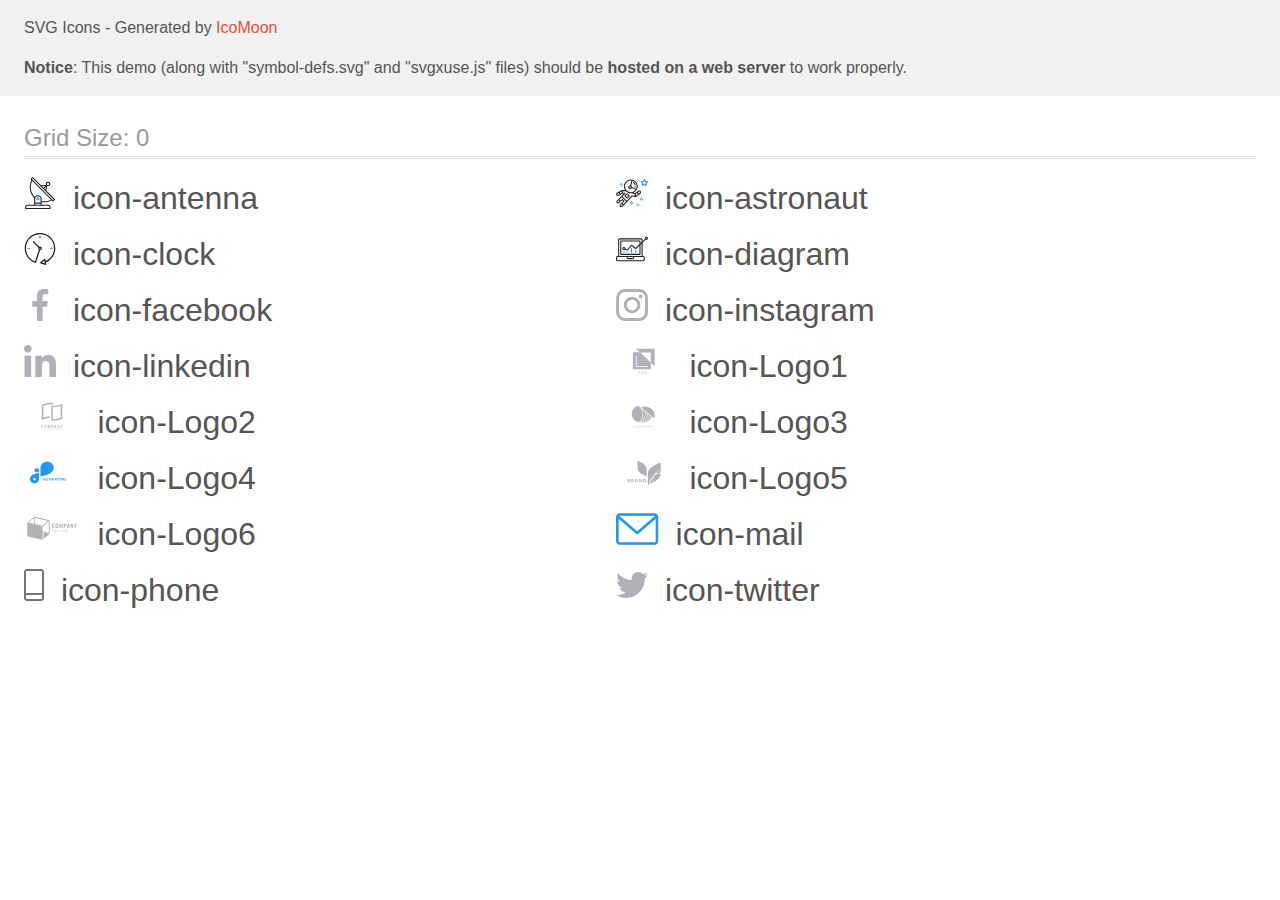
<file: images/icomoon (2)/demo-external-svg.html>
<!doctype html>
<html>
<head>
    <title>IcoMoon - SVG Icons</title>
    <meta charset="utf-8">
    <meta name="viewport" content="width=device-width, initial-scale=1">
    <link rel="stylesheet" href="demo-files/demo.css">
    <link rel="stylesheet" href="style.css">
</head>
<body>
<header class="bgc1 clearfix">
<div class="mhl">
    <p>SVG Icons - Generated by <a href="https://icomoon.io/app">IcoMoon</a></p><p><strong>Notice</strong>: This demo (along with "symbol-defs.svg" and "svgxuse.js" files) should be <b>hosted on a web server</b> to work properly.</p>
</div>
</header>
    <div class="clearfix mhl ptl">
        <h1 class="mvm mtn fgc1">Grid Size: 0</h1>
        <div class="glyph fs1">
            <div class="clearfix pbs">
                <svg class="icon icon-antenna"><use xlink:href="symbol-defs.svg#icon-antenna"></use></svg><span class="name"> icon-antenna</span>
            </div>
        </div>
        <div class="glyph fs1">
            <div class="clearfix pbs">
                <svg class="icon icon-astronaut"><use xlink:href="symbol-defs.svg#icon-astronaut"></use></svg><span class="name"> icon-astronaut</span>
            </div>
        </div>
        <div class="glyph fs1">
            <div class="clearfix pbs">
                <svg class="icon icon-clock"><use xlink:href="symbol-defs.svg#icon-clock"></use></svg><span class="name"> icon-clock</span>
            </div>
        </div>
        <div class="glyph fs1">
            <div class="clearfix pbs">
                <svg class="icon icon-diagram"><use xlink:href="symbol-defs.svg#icon-diagram"></use></svg><span class="name"> icon-diagram</span>
            </div>
        </div>
        <div class="glyph fs1">
            <div class="clearfix pbs">
                <svg class="icon icon-facebook"><use xlink:href="symbol-defs.svg#icon-facebook"></use></svg><span class="name"> icon-facebook</span>
            </div>
        </div>
        <div class="glyph fs1">
            <div class="clearfix pbs">
                <svg class="icon icon-instagram"><use xlink:href="symbol-defs.svg#icon-instagram"></use></svg><span class="name"> icon-instagram</span>
            </div>
        </div>
        <div class="glyph fs1">
            <div class="clearfix pbs">
                <svg class="icon icon-linkedin"><use xlink:href="symbol-defs.svg#icon-linkedin"></use></svg><span class="name"> icon-linkedin</span>
            </div>
        </div>
        <div class="glyph fs1">
            <div class="clearfix pbs">
                <svg class="icon icon-Logo1"><use xlink:href="symbol-defs.svg#icon-Logo1"></use></svg><span class="name"> icon-Logo1</span>
            </div>
        </div>
        <div class="glyph fs1">
            <div class="clearfix pbs">
                <svg class="icon icon-Logo2"><use xlink:href="symbol-defs.svg#icon-Logo2"></use></svg><span class="name"> icon-Logo2</span>
            </div>
        </div>
        <div class="glyph fs1">
            <div class="clearfix pbs">
                <svg class="icon icon-Logo3"><use xlink:href="symbol-defs.svg#icon-Logo3"></use></svg><span class="name"> icon-Logo3</span>
            </div>
        </div>
        <div class="glyph fs1">
            <div class="clearfix pbs">
                <svg class="icon icon-Logo4"><use xlink:href="symbol-defs.svg#icon-Logo4"></use></svg><span class="name"> icon-Logo4</span>
            </div>
        </div>
        <div class="glyph fs1">
            <div class="clearfix pbs">
                <svg class="icon icon-Logo5"><use xlink:href="symbol-defs.svg#icon-Logo5"></use></svg><span class="name"> icon-Logo5</span>
            </div>
        </div>
        <div class="glyph fs1">
            <div class="clearfix pbs">
                <svg class="icon icon-Logo6"><use xlink:href="symbol-defs.svg#icon-Logo6"></use></svg><span class="name"> icon-Logo6</span>
            </div>
        </div>
        <div class="glyph fs1">
            <div class="clearfix pbs">
                <svg class="icon icon-mail"><use xlink:href="symbol-defs.svg#icon-mail"></use></svg><span class="name"> icon-mail</span>
            </div>
        </div>
        <div class="glyph fs1">
            <div class="clearfix pbs">
                <svg class="icon icon-phone"><use xlink:href="symbol-defs.svg#icon-phone"></use></svg><span class="name"> icon-phone</span>
            </div>
        </div>
        <div class="glyph fs1">
            <div class="clearfix pbs">
                <svg class="icon icon-twitter"><use xlink:href="symbol-defs.svg#icon-twitter"></use></svg><span class="name"> icon-twitter</span>
            </div>
        </div>
  </div>
<script defer src="svgxuse.js"></script>
</body>
</html>
</file>
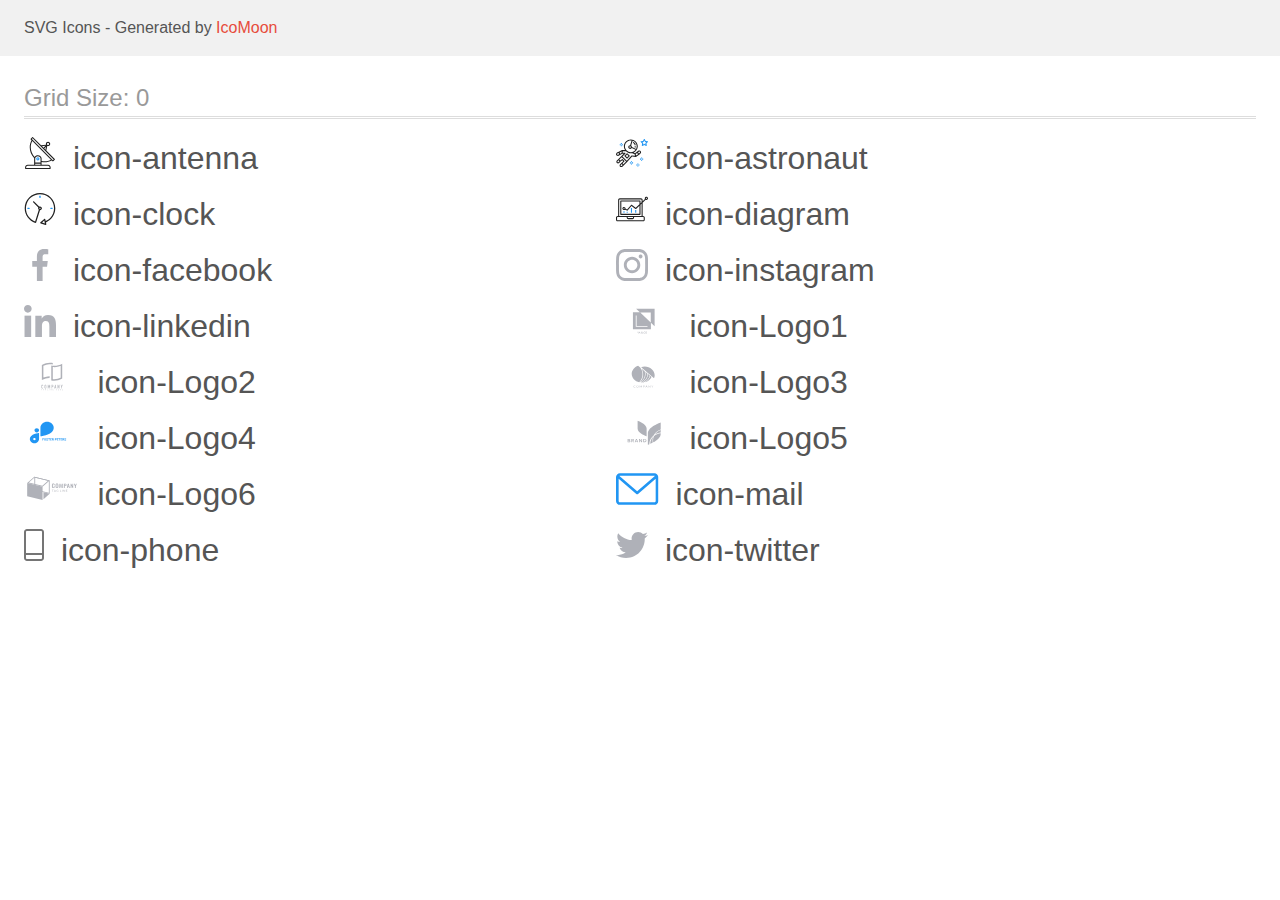
<file: images/icomoon (2)/demo.html>
<!doctype html>
<html>
<head>
    <title>IcoMoon - SVG Icons</title>
    <meta charset="utf-8">
    <meta name="viewport" content="width=device-width, initial-scale=1">
    <link rel="stylesheet" href="demo-files/demo.css">
    <link rel="stylesheet" href="style.css">
</head>
<body>
<svg aria-hidden="true" style="position: absolute; width: 0; height: 0; overflow: hidden;" version="1.1" xmlns="http://www.w3.org/2000/svg" xmlns:xlink="http://www.w3.org/1999/xlink">
<defs>
<symbol id="icon-antenna" viewBox="0 0 32 32">
<path fill="#212121" style="fill: var(--color1, #212121)" d="M30.773 22.098l-8.443-8.505 0.937-4.615c0.242 0.094 0.499 0.144 0.758 0.146h0.006c1.192 0.014 2.17-0.941 2.184-2.133s-0.941-2.17-2.133-2.184c-1.192-0.014-2.17 0.941-2.184 2.133-0.003 0.255 0.039 0.509 0.125 0.749l-4.96 0.605-8.091-8.133c-0.099-0.101-0.235-0.159-0.377-0.16-0.14 0.001-0.274 0.056-0.373 0.155l-1.513 1.504c-0.208 0.208-0.208 0.546 0 0.754l0.814 0.826c-3.153 5.798-2.129 12.978 2.519 17.663 0.043 0.041 0.092 0.074 0.146 0.098-0.034 0.18-0.051 0.364-0.052 0.547v6.187h-6.4c-1.472 0.002-2.665 1.195-2.667 2.667v1.067c0 0.295 0.239 0.533 0.533 0.533h24.533c0.295 0 0.533-0.239 0.533-0.533v-1.067c-0.002-1.472-1.195-2.665-2.667-2.667h-6.4v-2.742c1.003 0.21 2.024 0.317 3.049 0.32 2.458-0.003 4.877-0.615 7.040-1.783l0.818 0.823c0.099 0.101 0.235 0.159 0.377 0.16 0.14-0.001 0.274-0.056 0.373-0.155l1.513-1.504c0.208-0.208 0.208-0.546 0-0.754zM23.28 6.233c0.418-0.415 1.093-0.414 1.508 0.004s0.414 1.093-0.004 1.508c-0.2 0.199-0.47 0.31-0.752 0.31h-0.003c-0.589-0.003-1.064-0.483-1.061-1.072 0.002-0.282 0.115-0.552 0.314-0.751h-0.002zM22.024 9.738l-0.598 2.946-1.175-1.182 1.774-1.763zM21.419 8.836l-1.92 1.909-1.485-1.493 3.405-0.415zM24.004 28.8c0.884 0 1.6 0.716 1.6 1.6v0.533h-23.467v-0.533c0-0.884 0.716-1.6 1.6-1.6h20.267zM16.537 26.667v1.067h-5.333v-1.067h5.333zM11.204 25.6v-4.053c0-1.294 1.196-2.347 2.667-2.347s2.667 1.053 2.667 2.347v4.053h-5.333zM17.604 23.904v-2.357c0-1.882-1.675-3.413-3.733-3.413-1.331-0.020-2.576 0.657-3.281 1.786-4.058-4.274-4.971-10.645-2.279-15.887l18.602 18.708c-2.872 1.461-6.165 1.873-9.309 1.163zM28.893 23.22l-21.057-21.181 0.755-0.752 7.935 7.98c0.004 0 0.006 0.007 0.010 0.010l13.115 13.191-0.757 0.752z"></path>
<path fill="#2196f3" style="fill: var(--color2, #2196f3)" d="M13.876 20.267h-0.005c-0.884-0.001-1.601 0.714-1.602 1.598s0.714 1.601 1.598 1.602h0.005c0.884 0.001 1.601-0.714 1.602-1.598s-0.714-1.601-1.598-1.602zM14.249 22.245c-0.1 0.1-0.236 0.156-0.378 0.155-0.295-0.002-0.532-0.242-0.531-0.536 0.001-0.141 0.057-0.276 0.157-0.375s0.233-0.154 0.373-0.155c0.295 0.002 0.532 0.241 0.53 0.536-0.001 0.141-0.057 0.276-0.157 0.375h0.005z"></path>
</symbol>
<symbol id="icon-astronaut" viewBox="0 0 32 32">
<path fill="#2196f3" style="fill: var(--color2, #2196f3)" d="M31.974 4.524c-0.063-0.193-0.229-0.333-0.43-0.363l-1.91-0.278-0.855-1.731c-0.179-0.365-0.777-0.365-0.956 0l-0.855 1.731-1.91 0.278c-0.201 0.029-0.367 0.17-0.431 0.363-0.062 0.193-0.011 0.405 0.135 0.547l1.383 1.348-0.326 1.903c-0.034 0.2 0.048 0.402 0.212 0.522 0.166 0.121 0.382 0.135 0.562 0.040l1.709-0.899 1.709 0.899c0.078 0.041 0.164 0.061 0.249 0.061 0.11 0 0.221-0.034 0.314-0.102 0.164-0.119 0.246-0.322 0.212-0.522l-0.326-1.903 1.383-1.348c0.145-0.142 0.197-0.354 0.135-0.547zM29.511 5.851c-0.125 0.122-0.183 0.299-0.153 0.472l0.191 1.114-1-0.526c-0.078-0.041-0.163-0.061-0.249-0.061s-0.17 0.020-0.249 0.061l-1.001 0.526 0.191-1.114c0.030-0.173-0.028-0.349-0.153-0.472l-0.81-0.789 1.119-0.163c0.174-0.025 0.324-0.134 0.402-0.292l0.5-1.013 0.5 1.013c0.078 0.157 0.228 0.267 0.402 0.292l1.119 0.163-0.809 0.789z"></path>
<path fill="#2196f3" style="fill: var(--color2, #2196f3)" d="M26.134 20.522h-1.067v1.067h1.067v-1.067z"></path>
<path fill="#2196f3" style="fill: var(--color2, #2196f3)" d="M26.134 22.656h-1.067v1.067h1.067v-1.067z"></path>
<path fill="#2196f3" style="fill: var(--color2, #2196f3)" d="M27.2 21.589h-1.067v1.067h1.067v-1.067z"></path>
<path fill="#2196f3" style="fill: var(--color2, #2196f3)" d="M25.067 21.589h-1.067v1.067h1.067v-1.067z"></path>
<path fill="#2196f3" style="fill: var(--color2, #2196f3)" d="M22.4 26.389h-1.067v1.067h1.067v-1.067z"></path>
<path fill="#2196f3" style="fill: var(--color2, #2196f3)" d="M22.4 28.522h-1.067v1.067h1.067v-1.067z"></path>
<path fill="#2196f3" style="fill: var(--color2, #2196f3)" d="M23.467 27.456h-1.067v1.067h1.067v-1.067z"></path>
<path fill="#2196f3" style="fill: var(--color2, #2196f3)" d="M21.333 27.456h-1.067v1.067h1.067v-1.067z"></path>
<path fill="#2196f3" style="fill: var(--color2, #2196f3)" d="M16 24.256h-1.067v1.067h1.067v-1.067z"></path>
<path fill="#2196f3" style="fill: var(--color2, #2196f3)" d="M16 26.389h-1.067v1.067h1.067v-1.067z"></path>
<path fill="#2196f3" style="fill: var(--color2, #2196f3)" d="M17.067 25.322h-1.067v1.067h1.067v-1.067z"></path>
<path fill="#2196f3" style="fill: var(--color2, #2196f3)" d="M14.933 25.322h-1.067v1.067h1.067v-1.067z"></path>
<path fill="#2196f3" style="fill: var(--color2, #2196f3)" d="M5.867 6.122h-1.067v1.067h1.067v-1.067z"></path>
<path fill="#2196f3" style="fill: var(--color2, #2196f3)" d="M5.867 8.255h-1.067v1.067h1.067v-1.067z"></path>
<path fill="#2196f3" style="fill: var(--color2, #2196f3)" d="M6.933 7.189h-1.067v1.067h1.067v-1.067z"></path>
<path fill="#2196f3" style="fill: var(--color2, #2196f3)" d="M4.8 7.189h-1.067v1.067h1.067v-1.067z"></path>
<path fill="#212121" style="fill: var(--color1, #212121)" d="M24.715 14.159c-0.287-0.388-0.709-0.637-1.188-0.705-0.481-0.068-0.956 0.058-1.34 0.352l-1.252 0.96-1.898 1.417-1.358-0.541c2.421-1.086 4.114-3.508 4.114-6.32 0-3.823-3.123-6.933-6.961-6.933s-6.961 3.11-6.961 6.933c0 1.386 0.414 2.674 1.12 3.758l-2.764-0.024c-0.002 0-0.003 0-0.005 0-0.009 0-0.015 0.004-0.023 0.005-0.053 0.002-0.105 0.013-0.155 0.031-0.013 0.005-0.026 0.008-0.038 0.013-0.006 0.003-0.013 0.003-0.019 0.006l-3.233 1.596c-0.001 0-0.001 0-0.001 0.001l-1.893 0.911c-0.021 0.009-0.042 0.021-0.063 0.035-0.755 0.502-1.012 1.489-0.598 2.295 0.22 0.429 0.595 0.745 1.056 0.889 0.178 0.055 0.359 0.083 0.539 0.083 0.29 0 0.577-0.071 0.839-0.211l1.388-0.738 2.264-1.169 1.357-0.008-5.442 5.416c-0.001 0.001-0.001 0.001-0.002 0.001l-1.339 1.333c-0.316 0.315-0.49 0.732-0.49 1.178s0.174 0.863 0.49 1.179c0.325 0.323 0.752 0.485 1.179 0.485s0.854-0.162 1.18-0.485l1.314-1.309 1.741-1.3 0.901 0.897-1.762 1.754c-0 0.001-0.001 0.001-0.002 0.001l-1.339 1.333c-0.316 0.315-0.49 0.732-0.49 1.178s0.174 0.863 0.49 1.179c0.325 0.323 0.753 0.485 1.18 0.485s0.855-0.162 1.18-0.485l3.482-3.467c0.001-0.001 0.001-0.001 0.001-0.002l1.010-1-0.004-0.004c0.006-0.006 0.015-0.009 0.022-0.015l5.166-5.658 3.471 0.494c0.025 0.004 0.050 0.005 0.075 0.005 0.065 0 0.127-0.015 0.187-0.038 0.018-0.006 0.033-0.015 0.050-0.023 0.019-0.010 0.039-0.015 0.058-0.027l3.213-2.133c0.012-0.008 0.018-0.021 0.029-0.029 0.013-0.010 0.029-0.014 0.041-0.026l1.271-1.191c0.662-0.62 0.753-1.635 0.212-2.362zM2.13 17.77c-0.173 0.093-0.37 0.111-0.558 0.052-0.187-0.058-0.338-0.186-0.427-0.358-0.161-0.314-0.068-0.695 0.214-0.902l1.314-0.632 0.449 1.312-0.992 0.528zM5.628 15.942l-1.548 0.8-0.439-1.283 2.027-1.001-0.040 1.484zM20.727 9.322c0 0.918-0.219 1.785-0.599 2.559l-4.181-1.899c-0.044-0.573-0.341-1.075-0.788-1.388l1.464-4.86c2.378 0.756 4.105 2.974 4.105 5.588zM8.938 9.322c0-3.235 2.644-5.867 5.894-5.867 0.253 0 0.5 0.021 0.745 0.052l-1.432 4.754c-0.019-0.001-0.037-0.006-0.057-0.006-1.033 0-1.873 0.837-1.873 1.867s0.84 1.867 1.873 1.867c0.694 0 1.294-0.383 1.618-0.945l3.862 1.755c-1.075 1.446-2.795 2.39-4.737 2.39-3.25 0-5.894-2.632-5.894-5.867zM14.894 10.122c0 0.441-0.362 0.8-0.806 0.8s-0.806-0.359-0.806-0.8c0-0.441 0.362-0.8 0.806-0.8s0.806 0.359 0.806 0.8zM2.465 25.146c-0.236 0.234-0.619 0.234-0.854 0.001-0.114-0.114-0.176-0.263-0.176-0.423s0.062-0.309 0.176-0.421l0.962-0.958 0.851 0.848-0.959 0.955zM5.679 28.88c-0.236 0.234-0.619 0.235-0.855 0.001-0.114-0.114-0.176-0.263-0.176-0.423s0.062-0.309 0.176-0.421l0.963-0.959 0.852 0.848-0.96 0.955zM9.16 25.411c-0.001 0-0.001 0-0.002 0.001l-1.765 1.76-0.852-0.848 1.763-1.755c0 0 0 0 0-0s0.001-0.001 0.002-0.001c0.040-0.040 0.065-0.088 0.090-0.135 0.007-0.014 0.020-0.026 0.026-0.040 0.017-0.041 0.019-0.085 0.026-0.129 0.003-0.025 0.014-0.047 0.014-0.073 0-0.036-0.013-0.070-0.020-0.106-0.006-0.032-0.006-0.065-0.019-0.095-0.020-0.050-0.055-0.094-0.091-0.138-0.010-0.012-0.014-0.027-0.025-0.038 0 0 0 0-0.001 0s-0.001-0.002-0.001-0.002l-1.607-1.6c-0.017-0.017-0.039-0.024-0.058-0.038-0.028-0.022-0.055-0.042-0.087-0.058-0.030-0.015-0.061-0.024-0.093-0.033-0.034-0.010-0.067-0.017-0.103-0.020-0.033-0.002-0.063 0.001-0.095 0.005-0.036 0.004-0.069 0.009-0.104 0.020-0.034 0.011-0.063 0.027-0.094 0.045-0.020 0.011-0.042 0.015-0.061 0.029l-1.773 1.324-0.901-0.897 2.399-2.386 4.361 4.289-0.928 0.919zM15.979 18.394c-0.015-0.002-0.030 0.004-0.045 0.003-0.039-0.002-0.076 0.001-0.115 0.007-0.030 0.005-0.059 0.011-0.088 0.021-0.034 0.012-0.065 0.028-0.097 0.047-0.030 0.018-0.057 0.037-0.083 0.061-0.013 0.011-0.028 0.017-0.040 0.029l-4.698 5.146-4.328-4.257 2.833-2.818c0.209-0.208 0.21-0.546 0.002-0.755-0.105-0.105-0.243-0.157-0.381-0.156v-0.001l-2.219 0.013 0.028-1.607 3.104 0.027c1.265 1.294 3.029 2.101 4.981 2.101 0.437 0 0.864-0.045 1.279-0.123 0.040 0.032 0.079 0.065 0.13 0.085l2.41 0.96 0.331 1.644-3.003-0.427zM20.020 18.572l-0.313-1.558 1.446-1.080 0.947 1.257-2.080 1.381zM23.774 15.741l-0.838 0.785-0.931-1.236 0.831-0.637c0.155-0.119 0.351-0.168 0.543-0.143 0.193 0.027 0.364 0.128 0.48 0.284 0.217 0.292 0.18 0.699-0.085 0.947z"></path>
<path fill="#212121" style="fill: var(--color1, #212121)" d="M13.602 18.544l-2.143-2.133c-0.207-0.207-0.545-0.207-0.753 0l-2.142 2.133c-0.1 0.101-0.157 0.236-0.157 0.378s0.056 0.278 0.157 0.378l2.142 2.133c0.104 0.103 0.241 0.155 0.377 0.155s0.273-0.052 0.376-0.155l2.143-2.133c0.1-0.1 0.157-0.236 0.157-0.378s-0.057-0.278-0.157-0.378zM11.083 20.303l-1.387-1.381 1.387-1.381 1.387 1.381-1.387 1.381z"></path>
<path fill="#212121" style="fill: var(--color1, #212121)" d="M17.164 5.071l-0.258 1.036c0.071 0.018 1.738 0.452 1.738 2.149h1.067c-0-2.017-1.666-2.965-2.547-3.185z"></path>
<path fill="#212121" style="fill: var(--color1, #212121)" d="M19.711 9.322h-1.067v1.067h1.067v-1.067z"></path>
</symbol>
<symbol id="icon-clock" viewBox="0 0 32 32">
<path fill="#212121" style="fill: var(--color1, #212121)" d="M31.297 15.301c-0.002-8.452-6.855-15.303-15.308-15.301s-15.303 6.855-15.301 15.308c0.001 6.658 4.307 12.551 10.649 14.576 0.061 0.019 0.124 0.029 0.187 0.029 0.121-0 0.239-0.032 0.342-0.094 0.135-0.080 0.236-0.207 0.283-0.356l3.865-12.25c1.057-0.005 1.909-0.866 1.903-1.923s-0.866-1.909-1.923-1.903c-0.284 0.001-0.565 0.067-0.82 0.191l-5.106-5.107c-0.253-0.245-0.657-0.238-0.902 0.016-0.239 0.247-0.239 0.639 0 0.886l5.103 5.109c-0.392 0.799-0.168 1.764 0.536 2.309l-3.683 11.673c-7.278-2.681-11.004-10.754-8.323-18.032s10.754-11.004 18.032-8.323 11.004 10.754 8.323 18.032c-1.31 3.556-4.001 6.431-7.462 7.973l-0.398-1.874c-0.073-0.344-0.411-0.565-0.756-0.492-0.109 0.023-0.209 0.074-0.292 0.148l-3.837 3.426c-0.263 0.234-0.287 0.637-0.052 0.9 0.076 0.085 0.174 0.149 0.283 0.184l4.899 1.563c0.335 0.108 0.694-0.077 0.802-0.412 0.034-0.106 0.040-0.219 0.017-0.328l-0.391-1.839c5.664-2.388 9.342-7.942 9.329-14.089zM15.992 14.664c0.352 0 0.638 0.286 0.638 0.638s-0.286 0.638-0.638 0.638c-0.352 0-0.638-0.285-0.638-0.638s0.285-0.638 0.638-0.638zM18.093 29.528l2.184-1.948 0.603 2.84-2.787-0.892z"></path>
<path fill="#2196f3" style="fill: var(--color2, #2196f3)" d="M15.354 3.185v1.275c0 0.352 0.285 0.638 0.638 0.638s0.638-0.285 0.638-0.638v-1.275c0-0.352-0.286-0.638-0.638-0.638s-0.638 0.286-0.638 0.638z"></path>
<path fill="#2196f3" style="fill: var(--color2, #2196f3)" d="M3.876 14.664c-0.352 0-0.638 0.286-0.638 0.638s0.285 0.638 0.638 0.638h1.275c0.352 0 0.638-0.285 0.638-0.638s-0.285-0.638-0.638-0.638h-1.275z"></path>
<path fill="#2196f3" style="fill: var(--color2, #2196f3)" d="M28.108 15.939c0.352 0 0.638-0.285 0.638-0.638s-0.285-0.638-0.638-0.638h-1.275c-0.352 0-0.638 0.286-0.638 0.638s0.286 0.638 0.638 0.638h1.275z"></path>
</symbol>
<symbol id="icon-diagram" viewBox="0 0 32 32">
<path fill="#2196f3" style="fill: var(--color2, #2196f3)" d="M14.926 14.965h1.066v4.798h-1.066v-4.797z"></path>
<path fill="#2196f3" style="fill: var(--color2, #2196f3)" d="M19.19 17.097h1.066v2.665h-1.066v-2.665z"></path>
<path fill="#2196f3" style="fill: var(--color2, #2196f3)" d="M10.661 18.696h1.066v1.066h-1.066v-1.066z"></path>
<path fill="#2196f3" style="fill: var(--color2, #2196f3)" d="M7.463 18.163h1.066v1.599h-1.066v-1.599z"></path>
<path fill="#212121" style="fill: var(--color1, #212121)" d="M1.599 28.291h25.587c0.883 0 1.599-0.716 1.599-1.599v-2.132c0-0.883-0.716-1.599-1.599-1.599h-0.533v-13.293l3.028-2.868c0.703 0.346 1.553 0.136 2.013-0.499s0.396-1.508-0.152-2.068-1.42-0.644-2.065-0.198c-0.644 0.446-0.873 1.292-0.542 2.002l-2.281 2.163v-1.23c0-0.883-0.716-1.599-1.599-1.599h-21.322c-0.883 0-1.599 0.716-1.599 1.599v15.992h-0.533c-0.883 0-1.599 0.716-1.599 1.599v2.132c0 0.883 0.716 1.599 1.599 1.599zM30.384 4.837c0.294 0 0.533 0.239 0.533 0.533s-0.239 0.533-0.533 0.533c-0.294 0-0.533-0.239-0.533-0.533s0.239-0.533 0.533-0.533zM3.198 6.969c0-0.294 0.239-0.533 0.533-0.533h21.322c0.294 0 0.533 0.239 0.533 0.533v2.239l-1.066 1.013v-2.186c0-0.294-0.239-0.533-0.533-0.533h-19.19c-0.294 0-0.533 0.239-0.533 0.533v13.326c0 0.294 0.239 0.533 0.533 0.533h19.19c0.294 0 0.533-0.239 0.533-0.533v-9.674l1.066-1.010v12.284h-22.388v-15.992zM7.996 13.899c-0.721-0.002-1.354 0.478-1.546 1.174s0.105 1.433 0.725 1.801c0.62 0.368 1.41 0.276 1.928-0.226l1.853 0.93c0.215 0.108 0.476 0.057 0.636-0.123l3.939-4.431 3.872 2.901c0.208 0.156 0.498 0.139 0.686-0.039l3.365-3.188v8.131h-18.124v-12.26h18.124v2.66l-3.771 3.572-3.904-2.927c-0.222-0.166-0.534-0.135-0.718 0.072l-3.993 4.493-1.493-0.746c0.011-0.064 0.018-0.129 0.020-0.193 0-0.883-0.716-1.599-1.599-1.599zM8.529 15.498c0 0.294-0.239 0.533-0.533 0.533s-0.533-0.239-0.533-0.533c0-0.294 0.239-0.533 0.533-0.533s0.533 0.239 0.533 0.533zM11.727 24.027h5.331v0.533c0 0.294-0.239 0.533-0.533 0.533h-4.264c-0.294 0-0.533-0.239-0.533-0.533v-0.533zM1.066 24.56c0-0.294 0.239-0.533 0.533-0.533h9.062v0.533c0 0.883 0.716 1.599 1.599 1.599h4.264c0.883 0 1.599-0.716 1.599-1.599v-0.533h9.062c0.294 0 0.533 0.239 0.533 0.533v2.132c0 0.294-0.239 0.533-0.533 0.533h-25.587c-0.294 0-0.533-0.239-0.533-0.533v-2.132z"></path>
</symbol>
<symbol id="icon-facebook" viewBox="0 0 32 32">
<path fill="#afb1b8" style="fill: var(--color3, #afb1b8)" d="M21.329 5.313h2.921v-5.088c-0.504-0.069-2.237-0.225-4.256-0.225-4.212 0-7.097 2.649-7.097 7.519v4.481h-4.648v5.688h4.648v14.312h5.699v-14.311h4.46l0.708-5.688h-5.169v-3.919c0.001-1.644 0.444-2.769 2.735-2.769z"></path>
</symbol>
<symbol id="icon-instagram" viewBox="0 0 32 32">
<path fill="#afb1b8" style="fill: var(--color3, #afb1b8)" d="M31.969 9.408c-0.075-1.7-0.35-2.869-0.744-3.882-0.406-1.075-1.032-2.038-1.851-2.838-0.8-0.813-1.769-1.444-2.832-1.844-1.019-0.394-2.182-0.669-3.882-0.744-1.713-0.081-2.257-0.1-6.601-0.1s-4.888 0.019-6.595 0.094c-1.7 0.075-2.869 0.35-3.882 0.744-1.075 0.406-2.038 1.031-2.838 1.85-0.813 0.8-1.444 1.769-1.844 2.832-0.394 1.019-0.669 2.182-0.744 3.882-0.081 1.713-0.1 2.257-0.1 6.601s0.019 4.888 0.094 6.595c0.075 1.7 0.35 2.869 0.744 3.882 0.406 1.075 1.038 2.038 1.85 2.838 0.8 0.813 1.769 1.444 2.832 1.844 1.019 0.394 2.182 0.669 3.882 0.744 1.706 0.075 2.25 0.094 6.595 0.094s4.888-0.019 6.595-0.094c1.7-0.075 2.869-0.35 3.882-0.744 2.151-0.832 3.851-2.532 4.682-4.682 0.394-1.019 0.669-2.182 0.744-3.882 0.075-1.707 0.094-2.251 0.094-6.595s-0.006-4.888-0.081-6.595zM29.087 22.473c-0.069 1.563-0.331 2.407-0.55 2.969-0.538 1.394-1.644 2.5-3.038 3.038-0.563 0.219-1.413 0.481-2.969 0.55-1.688 0.075-2.194 0.094-6.464 0.094s-4.782-0.019-6.464-0.094c-1.563-0.069-2.407-0.331-2.969-0.55-0.694-0.256-1.325-0.663-1.838-1.194-0.531-0.519-0.938-1.144-1.194-1.838-0.219-0.563-0.481-1.413-0.55-2.969-0.075-1.688-0.094-2.194-0.094-6.464s0.019-4.782 0.094-6.464c0.069-1.563 0.331-2.407 0.55-2.969 0.256-0.694 0.663-1.325 1.2-1.838 0.519-0.531 1.144-0.938 1.838-1.194 0.563-0.219 1.413-0.481 2.969-0.55 1.688-0.075 2.194-0.094 6.464-0.094 4.276 0 4.782 0.019 6.464 0.094 1.563 0.069 2.407 0.331 2.969 0.55 0.694 0.256 1.325 0.662 1.838 1.194 0.531 0.519 0.938 1.144 1.194 1.838 0.219 0.563 0.481 1.413 0.55 2.969 0.075 1.688 0.094 2.194 0.094 6.464s-0.019 4.77-0.094 6.458z"></path>
<path fill="#afb1b8" style="fill: var(--color3, #afb1b8)" d="M16.059 7.783c-4.538 0-8.22 3.682-8.22 8.22s3.682 8.22 8.22 8.22c4.539 0 8.22-3.682 8.22-8.22s-3.682-8.22-8.22-8.22zM16.059 21.335c-2.944 0-5.332-2.388-5.332-5.332s2.388-5.332 5.332-5.332c2.944 0 5.332 2.388 5.332 5.332s-2.388 5.332-5.332 5.332z"></path>
<path fill="#afb1b8" style="fill: var(--color3, #afb1b8)" d="M26.524 7.458c0 1.060-0.859 1.919-1.919 1.919s-1.919-0.859-1.919-1.919c0-1.060 0.859-1.919 1.919-1.919s1.919 0.859 1.919 1.919z"></path>
</symbol>
<symbol id="icon-linkedin" viewBox="0 0 32 32">
<path fill="#afb1b8" style="fill: var(--color3, #afb1b8)" d="M31.992 32v-0.001h0.008v-11.736c0-5.741-1.236-10.164-7.948-10.164-3.227 0-5.392 1.771-6.276 3.449h-0.093v-2.913h-6.364v21.364h6.627v-10.579c0-2.785 0.528-5.479 3.977-5.479 3.399 0 3.449 3.179 3.449 5.657v10.401h6.62z"></path>
<path fill="#afb1b8" style="fill: var(--color3, #afb1b8)" d="M0.528 10.636h6.635v21.364h-6.635v-21.364z"></path>
<path fill="#afb1b8" style="fill: var(--color3, #afb1b8)" d="M3.843 0c-2.121 0-3.843 1.721-3.843 3.843s1.721 3.879 3.843 3.879c2.121 0 3.843-1.757 3.843-3.879-0.001-2.121-1.723-3.843-3.843-3.843v0z"></path>
</symbol>
<symbol id="icon-Logo1" viewBox="0 0 57 32">
<path fill="#afb1b8" style="fill: var(--color3, #afb1b8)" d="M20.267 3.733l3.738 3.538-6.938-0.004v17.166h18.133v-6.564l3.733 3.534v-17.671h-18.667zM35.036 17.455l-10.597-10.032h10.597v10.032zM31.746 21.923h-11.81v-11.545h0.835v10.764h10.975v0.782zM22.725 26.72l-0.436 0.898-0.436-0.898h-0.366l0.637 1.198v0.698h0.331v-0.698l0.635-1.198h-0.365zM23.273 28.615l0.154-0.441h0.734l0.155 0.441h0.344l-0.717-1.896h-0.296l-0.716 1.896h0.342zM23.794 27.122l0.275 0.786h-0.549l0.275-0.786zM25.531 27.863c-0.048 0.073-0.072 0.153-0.072 0.241 0 0.16 0.056 0.29 0.168 0.389s0.263 0.148 0.451 0.148 0.349-0.051 0.484-0.152l0.107 0.126h0.367l-0.279-0.329c0.109-0.149 0.164-0.341 0.164-0.574h-0.275c0 0.128-0.026 0.243-0.079 0.348l-0.366-0.432 0.129-0.094c0.091-0.066 0.157-0.132 0.197-0.198s0.060-0.14 0.060-0.219c0-0.12-0.044-0.22-0.133-0.301s-0.201-0.122-0.339-0.122c-0.153 0-0.274 0.043-0.365 0.13s-0.135 0.203-0.135 0.352c0 0.061 0.014 0.124 0.043 0.189s0.081 0.144 0.155 0.237c-0.141 0.101-0.235 0.188-0.283 0.262zM26.386 28.282c-0.093 0.071-0.193 0.107-0.299 0.107-0.095 0-0.17-0.027-0.227-0.082s-0.085-0.126-0.085-0.214c0-0.102 0.052-0.192 0.156-0.271l0.040-0.029 0.414 0.488zM26.046 27.442c-0.089-0.11-0.134-0.202-0.134-0.275 0-0.063 0.018-0.116 0.055-0.158s0.085-0.063 0.147-0.063c0.057 0 0.105 0.018 0.142 0.053s0.056 0.077 0.056 0.126c0 0.075-0.027 0.136-0.081 0.184l-0.040 0.033-0.145 0.099zM29.132 28.472c0.13-0.114 0.205-0.272 0.224-0.474h-0.328c-0.017 0.135-0.059 0.232-0.124 0.29s-0.162 0.087-0.292 0.087c-0.142 0-0.249-0.054-0.323-0.161s-0.109-0.264-0.109-0.469v-0.168c0.002-0.202 0.041-0.355 0.117-0.46s0.188-0.158 0.331-0.158c0.123 0 0.217 0.030 0.28 0.091s0.104 0.158 0.12 0.294h0.328c-0.021-0.207-0.095-0.368-0.223-0.482s-0.296-0.171-0.505-0.171c-0.155 0-0.293 0.037-0.411 0.111s-0.209 0.179-0.272 0.315c-0.063 0.136-0.095 0.294-0.095 0.473v0.177c0.003 0.174 0.035 0.328 0.098 0.46s0.151 0.234 0.266 0.306c0.115 0.071 0.249 0.107 0.4 0.107 0.216 0 0.389-0.056 0.52-0.169zM31.068 28.206c0.064-0.141 0.096-0.304 0.096-0.49v-0.105c-0.001-0.185-0.034-0.347-0.099-0.486s-0.158-0.247-0.277-0.32c-0.119-0.075-0.256-0.112-0.41-0.112s-0.292 0.038-0.411 0.113c-0.119 0.075-0.211 0.183-0.277 0.324s-0.098 0.305-0.098 0.49v0.107c0.001 0.181 0.034 0.342 0.099 0.48s0.159 0.246 0.279 0.322c0.121 0.075 0.258 0.112 0.411 0.112 0.155 0 0.293-0.037 0.411-0.112s0.212-0.183 0.276-0.323zM30.716 27.135c0.080 0.112 0.12 0.273 0.12 0.483v0.099c0 0.214-0.040 0.376-0.119 0.487s-0.19 0.167-0.336 0.167c-0.144 0-0.257-0.057-0.339-0.171s-0.121-0.275-0.121-0.483v-0.109c0.002-0.204 0.043-0.362 0.122-0.473s0.192-0.168 0.335-0.168c0.146 0 0.258 0.056 0.337 0.168z"></path>
</symbol>
<symbol id="icon-Logo2" viewBox="0 0 57 32">
<path fill="#afb1b8" style="fill: var(--color3, #afb1b8)" d="M26.727 3.165h-0.073c-0.112-0.007-0.224-0.010-0.336-0.012v0h-0.243c-0.212 0-0.428 0.005-0.642 0.016-0.016-0.001-0.032-0.001-0.049 0-1.944 0.11-3.848 0.596-5.609 1.431l-0.231 0.111v11.809l0.54-0.183c0.474-0.163 0.978-0.309 1.5-0.445 1.411-0.362 2.861-0.555 4.317-0.574v1.551c-0.193 0.001-0.38 0.007-0.568 0.016h-0.045c-1.121 0.061-2.233 0.232-3.322 0.51-1.378 0.345-2.708 0.863-3.957 1.542v-15.145c1.298-0.757 2.695-1.325 4.151-1.688 1.278-0.33 2.593-0.5 3.913-0.504h0.228c0.273 0.007 0.538 0.019 0.788 0.038 0.658 0.046 1.31 0.15 1.95 0.311v1.527c-0.621-0.145-1.253-0.24-1.889-0.285-0.013-0.001-0.026-0.002-0.039-0.003-0.132-0.011-0.263-0.022-0.386-0.022zM29.415 4.726c0.339 0.026 0.689 0.038 1.044 0.038 1.388-0.005 2.769-0.182 4.114-0.528 1.378-0.346 2.706-0.865 3.956-1.543v14.875c-1.298 0.756-2.696 1.325-4.153 1.688-1.279 0.329-2.593 0.498-3.913 0.503-1 0.008-1.997-0.11-2.968-0.35v-14.971c0.229 0.053 0.465 0.102 0.706 0.142 0.394 0.066 0.81 0.115 1.214 0.145zM36.985 4.841l-0.54 0.182c-0.497 0.167-0.997 0.316-1.5 0.449-1.465 0.377-2.971 0.57-4.483 0.575-0.352 0-0.676-0.010-0.989-0.030l-0.43-0.028v12.148l0.37 0.033c0.343 0.030 0.696 0.045 1.052 0.045 1.191-0.005 2.377-0.159 3.531-0.457 0.95-0.238 1.874-0.57 2.759-0.991l0.231-0.111v-11.813z"></path>
<path fill="#afb1b8" style="fill: var(--color3, #afb1b8)" d="M19.060 24.113c-0.078-0.080-0.171-0.144-0.274-0.186s-0.214-0.061-0.326-0.057c-0.119-0.002-0.237 0.021-0.347 0.065-0.101 0.040-0.193 0.101-0.27 0.178s-0.135 0.17-0.174 0.271c-0.042 0.107-0.063 0.22-0.062 0.335v2.023c-0.005 0.143 0.022 0.284 0.080 0.415 0.048 0.104 0.117 0.196 0.202 0.271 0.081 0.068 0.176 0.117 0.278 0.144 0.098 0.028 0.2 0.042 0.302 0.042 0.113 0.001 0.224-0.023 0.326-0.070 0.101-0.044 0.193-0.108 0.27-0.187 0.075-0.079 0.135-0.171 0.177-0.271 0.043-0.102 0.065-0.212 0.065-0.323v-0.226h-0.529v0.18c0.002 0.062-0.009 0.123-0.031 0.18-0.017 0.043-0.043 0.082-0.077 0.114-0.033 0.026-0.070 0.046-0.111 0.058-0.036 0.012-0.073 0.018-0.111 0.019-0.047 0.006-0.095-0.002-0.139-0.021s-0.081-0.049-0.11-0.088c-0.050-0.081-0.074-0.176-0.070-0.271v-1.887c-0.003-0.105 0.019-0.208 0.065-0.302 0.027-0.043 0.066-0.077 0.112-0.098s0.097-0.030 0.147-0.024c0.046-0.002 0.091 0.008 0.132 0.028s0.077 0.049 0.104 0.086c0.059 0.078 0.090 0.173 0.088 0.271v0.175h0.524v-0.206c0.001-0.121-0.021-0.241-0.065-0.354-0.039-0.106-0.099-0.203-0.177-0.285z"></path>
<path fill="#afb1b8" style="fill: var(--color3, #afb1b8)" d="M22.202 24.090c-0.169-0.142-0.381-0.221-0.602-0.222-0.108 0-0.215 0.020-0.316 0.057-0.103 0.037-0.198 0.093-0.279 0.165-0.088 0.079-0.158 0.175-0.205 0.283-0.053 0.124-0.079 0.257-0.077 0.392v1.941c-0.004 0.137 0.023 0.272 0.077 0.397 0.048 0.104 0.118 0.197 0.205 0.271 0.081 0.075 0.176 0.133 0.279 0.171 0.101 0.037 0.208 0.056 0.316 0.057s0.215-0.020 0.316-0.057c0.105-0.038 0.202-0.096 0.286-0.171 0.084-0.076 0.152-0.168 0.2-0.271 0.054-0.125 0.081-0.261 0.077-0.397v-1.941c0.003-0.135-0.024-0.268-0.077-0.392-0.047-0.107-0.115-0.203-0.2-0.283zM21.955 26.706c0.004 0.052-0.003 0.104-0.021 0.152s-0.047 0.092-0.084 0.128c-0.070 0.059-0.158 0.091-0.249 0.091s-0.179-0.032-0.249-0.091c-0.037-0.036-0.066-0.080-0.084-0.128s-0.025-0.101-0.021-0.152v-1.941c-0.004-0.052 0.003-0.104 0.021-0.152s0.047-0.092 0.084-0.128c0.070-0.059 0.158-0.091 0.249-0.091s0.179 0.032 0.249 0.091c0.037 0.036 0.066 0.080 0.084 0.128s0.025 0.101 0.021 0.152v1.941z"></path>
<path fill="#afb1b8" style="fill: var(--color3, #afb1b8)" d="M26.329 27.573v-3.674h-0.509l-0.668 1.945h-0.009l-0.673-1.945h-0.503v3.674h0.525v-2.235h0.009l0.514 1.58h0.262l0.518-1.58h0.009v2.235h0.525z"></path>
<path fill="#afb1b8" style="fill: var(--color3, #afb1b8)" d="M29.311 24.157c-0.081-0.091-0.183-0.16-0.297-0.201-0.123-0.040-0.251-0.059-0.38-0.057h-0.78v3.674h0.523v-1.435h0.27c0.163 0.007 0.326-0.027 0.472-0.1 0.119-0.066 0.218-0.163 0.287-0.281 0.061-0.098 0.101-0.206 0.12-0.32 0.021-0.138 0.030-0.278 0.028-0.418 0.005-0.176-0.012-0.353-0.051-0.525-0.035-0.127-0.101-0.243-0.193-0.338zM29.041 25.277c-0.002 0.067-0.019 0.132-0.049 0.191-0.030 0.056-0.077 0.102-0.135 0.129-0.078 0.035-0.162 0.050-0.247 0.046h-0.239v-1.249h0.27c0.081-0.004 0.162 0.012 0.236 0.046 0.054 0.031 0.097 0.079 0.123 0.136 0.029 0.065 0.044 0.134 0.046 0.205 0 0.077 0 0.159 0 0.244s0.005 0.174 0 0.252h-0.005z"></path>
<path fill="#afb1b8" style="fill: var(--color3, #afb1b8)" d="M31.791 23.899h-0.429l-0.809 3.674h0.523l0.154-0.789h0.714l0.154 0.789h0.524l-0.83-3.674zM31.308 26.283l0.258-1.332h0.009l0.256 1.332h-0.524z"></path>
<path fill="#afb1b8" style="fill: var(--color3, #afb1b8)" d="M35.173 26.112h-0.009l-0.791-2.213h-0.503v3.674h0.523v-2.209h0.011l0.8 2.209h0.492v-3.674h-0.523v2.213z"></path>
<path fill="#afb1b8" style="fill: var(--color3, #afb1b8)" d="M38.372 23.899l-0.421 1.461h-0.011l-0.421-1.461h-0.554l0.719 2.121v1.553h0.524v-1.553l0.719-2.121h-0.554z"></path>
<path fill="#afb1b8" style="fill: var(--color3, #afb1b8)" d="M17.6 28.61h0.252v0.708h0.171v-0.708h0.251v-0.145h-0.675v0.145z"></path>
<path fill="#afb1b8" style="fill: var(--color3, #afb1b8)" d="M19.721 28.465l-0.331 0.853h0.182l0.070-0.194h0.34l0.073 0.194h0.186l-0.339-0.853h-0.182zM19.694 28.981l0.116-0.316 0.116 0.316h-0.232z"></path>
<path fill="#afb1b8" style="fill: var(--color3, #afb1b8)" d="M21.818 29.004h0.197v0.11c-0.058 0.046-0.129 0.071-0.202 0.072-0.034 0.002-0.069-0.004-0.1-0.019s-0.059-0.036-0.081-0.063c-0.045-0.065-0.068-0.143-0.063-0.222 0-0.19 0.082-0.285 0.246-0.285 0.043-0.004 0.086 0.007 0.121 0.032s0.061 0.062 0.072 0.104l0.169-0.033c-0.036-0.167-0.156-0.251-0.362-0.251-0.11-0.003-0.216 0.036-0.298 0.11-0.043 0.042-0.076 0.094-0.097 0.15s-0.030 0.117-0.025 0.178c-0.005 0.117 0.034 0.231 0.109 0.32 0.042 0.043 0.092 0.077 0.148 0.098s0.116 0.031 0.176 0.027c0.134 0.004 0.263-0.045 0.362-0.136v-0.336h-0.37v0.144z"></path>
<path fill="#afb1b8" style="fill: var(--color3, #afb1b8)" d="M23.959 28.465h-0.173v0.853h0.598v-0.145h-0.425v-0.708z"></path>
<path fill="#afb1b8" style="fill: var(--color3, #afb1b8)" d="M25.769 28.465h-0.173v0.853h0.173v-0.853z"></path>
<path fill="#afb1b8" style="fill: var(--color3, #afb1b8)" d="M27.539 29.035l-0.349-0.57h-0.167v0.853h0.161v-0.557l0.343 0.557h0.171v-0.853h-0.158v0.57z"></path>
<path fill="#afb1b8" style="fill: var(--color3, #afb1b8)" d="M29.14 28.943h0.425v-0.145h-0.425v-0.187h0.457v-0.145h-0.63v0.853h0.648v-0.145h-0.475v-0.231z"></path>
<path fill="#afb1b8" style="fill: var(--color3, #afb1b8)" d="M33.020 28.802h-0.336v-0.336h-0.171v0.853h0.171v-0.373h0.336v0.373h0.171v-0.853h-0.171v0.336z"></path>
<path fill="#afb1b8" style="fill: var(--color3, #afb1b8)" d="M34.629 28.943h0.426v-0.145h-0.426v-0.187h0.459v-0.145h-0.63v0.853h0.646v-0.145h-0.475v-0.231z"></path>
<path fill="#afb1b8" style="fill: var(--color3, #afb1b8)" d="M36.812 28.943c0.148-0.023 0.224-0.102 0.224-0.237 0.004-0.036-0.001-0.073-0.016-0.106s-0.038-0.062-0.068-0.083c-0.077-0.039-0.163-0.056-0.25-0.050h-0.362v0.853h0.171v-0.357h0.034c0.037-0.002 0.073 0.004 0.107 0.019 0.025 0.015 0.046 0.037 0.061 0.062l0.186 0.271h0.205l-0.104-0.167c-0.046-0.082-0.111-0.153-0.189-0.205zM36.64 28.825h-0.127v-0.214h0.135c0.059-0.005 0.118 0.002 0.174 0.020 0.012 0.011 0.022 0.025 0.029 0.040s0.009 0.032 0.009 0.049c-0.001 0.017-0.005 0.033-0.013 0.048s-0.019 0.027-0.032 0.037c-0.056 0.017-0.115 0.024-0.174 0.020z"></path>
<path fill="#afb1b8" style="fill: var(--color3, #afb1b8)" d="M38.458 28.943h0.425v-0.145h-0.425v-0.187h0.459v-0.145h-0.631v0.853h0.648v-0.145h-0.475v-0.231z"></path>
</symbol>
<symbol id="icon-Logo3" viewBox="0 0 57 32">
<path fill="#afb1b8" style="fill: var(--color3, #afb1b8)" d="M19.417 26.187c0.008 0 0.017 0.002 0.025 0.005s0.015 0.007 0.020 0.013l0.116 0.111c-0.090 0.090-0.202 0.162-0.327 0.211-0.147 0.053-0.305 0.079-0.464 0.076-0.149 0.003-0.298-0.021-0.436-0.071-0.125-0.045-0.237-0.113-0.329-0.2-0.094-0.089-0.166-0.194-0.212-0.308-0.051-0.127-0.076-0.261-0.074-0.396-0.002-0.135 0.025-0.27 0.080-0.397 0.051-0.115 0.127-0.22 0.225-0.308 0.099-0.087 0.218-0.155 0.349-0.201 0.143-0.048 0.296-0.072 0.449-0.071 0.143-0.003 0.285 0.019 0.417 0.064 0.115 0.043 0.221 0.104 0.313 0.178l-0.097 0.119c-0.007 0.008-0.015 0.016-0.025 0.021-0.012 0.007-0.025 0.010-0.039 0.009-0.015-0.001-0.030-0.005-0.042-0.013l-0.052-0.032-0.073-0.040c-0.031-0.015-0.064-0.028-0.097-0.039-0.043-0.013-0.087-0.024-0.132-0.032-0.057-0.009-0.115-0.013-0.173-0.013-0.111-0.001-0.22 0.017-0.323 0.053-0.096 0.034-0.182 0.084-0.253 0.149-0.073 0.069-0.128 0.15-0.164 0.238-0.041 0.101-0.061 0.207-0.060 0.313-0.002 0.108 0.018 0.216 0.060 0.318 0.035 0.087 0.090 0.167 0.161 0.236 0.067 0.064 0.149 0.114 0.241 0.147 0.095 0.034 0.197 0.051 0.3 0.050 0.059 0.001 0.119-0.003 0.177-0.010 0.096-0.010 0.188-0.039 0.269-0.085 0.041-0.023 0.079-0.049 0.115-0.078 0.015-0.012 0.035-0.020 0.055-0.020z"></path>
<path fill="#afb1b8" style="fill: var(--color3, #afb1b8)" d="M22.776 25.629c0.002 0.134-0.025 0.267-0.078 0.393-0.047 0.114-0.122 0.218-0.219 0.305s-0.214 0.155-0.344 0.2c-0.285 0.094-0.599 0.094-0.884 0-0.129-0.046-0.245-0.114-0.342-0.201-0.097-0.089-0.172-0.194-0.221-0.308-0.105-0.255-0.105-0.533 0-0.787 0.050-0.115 0.125-0.22 0.221-0.31 0.097-0.084 0.214-0.15 0.342-0.193 0.284-0.096 0.6-0.096 0.884 0 0.129 0.046 0.246 0.114 0.343 0.201 0.096 0.088 0.17 0.191 0.22 0.304 0.054 0.127 0.080 0.261 0.078 0.395zM22.47 25.629c0.002-0.107-0.016-0.214-0.055-0.316-0.033-0.087-0.086-0.168-0.156-0.236-0.068-0.065-0.152-0.116-0.246-0.149-0.207-0.069-0.436-0.069-0.643 0-0.094 0.033-0.178 0.084-0.246 0.149-0.071 0.068-0.125 0.149-0.157 0.236-0.074 0.206-0.074 0.426 0 0.632 0.033 0.087 0.086 0.168 0.157 0.236 0.068 0.065 0.152 0.115 0.246 0.148 0.207 0.067 0.435 0.067 0.643 0 0.093-0.033 0.177-0.083 0.246-0.148 0.070-0.069 0.123-0.149 0.156-0.236 0.039-0.102 0.058-0.209 0.055-0.316z"></path>
<path fill="#afb1b8" style="fill: var(--color3, #afb1b8)" d="M25.067 25.96l0.030 0.071c0.012-0.025 0.022-0.048 0.033-0.071 0.011-0.024 0.024-0.047 0.038-0.070l0.743-1.174c0.015-0.020 0.028-0.033 0.042-0.037 0.020-0.005 0.040-0.007 0.061-0.006h0.22v1.909h-0.26v-1.404c0-0.018 0-0.038 0-0.059-0.001-0.022-0.001-0.044 0-0.066l-0.747 1.19c-0.009 0.018-0.025 0.033-0.044 0.043s-0.041 0.016-0.064 0.016h-0.042c-0.023 0-0.045-0.005-0.064-0.016s-0.034-0.026-0.044-0.044l-0.769-1.198c0 0.023 0 0.046 0 0.068s0 0.043 0 0.061v1.404h-0.252v-1.905h0.22c0.021-0.001 0.041 0.001 0.061 0.006 0.018 0.008 0.032 0.021 0.041 0.037l0.759 1.175c0.015 0.022 0.028 0.045 0.038 0.068z"></path>
<path fill="#afb1b8" style="fill: var(--color3, #afb1b8)" d="M27.864 25.865v0.715h-0.291v-1.906h0.649c0.122-0.002 0.244 0.012 0.362 0.042 0.094 0.023 0.181 0.064 0.256 0.119 0.065 0.052 0.114 0.116 0.145 0.187 0.034 0.078 0.051 0.161 0.049 0.244 0.001 0.084-0.017 0.167-0.054 0.244-0.035 0.073-0.089 0.138-0.157 0.191-0.075 0.057-0.162 0.1-0.257 0.126-0.113 0.031-0.232 0.046-0.35 0.044l-0.352-0.005zM27.864 25.66h0.352c0.076 0.001 0.153-0.009 0.225-0.029 0.060-0.018 0.115-0.046 0.163-0.082 0.044-0.035 0.078-0.078 0.099-0.126 0.024-0.051 0.036-0.105 0.035-0.16 0.003-0.053-0.007-0.106-0.029-0.155s-0.057-0.094-0.102-0.13c-0.111-0.075-0.251-0.112-0.391-0.102h-0.352v0.786z"></path>
<path fill="#afb1b8" style="fill: var(--color3, #afb1b8)" d="M31.772 26.583h-0.23c-0.023 0.001-0.046-0.006-0.064-0.018-0.017-0.012-0.029-0.027-0.038-0.044l-0.198-0.461h-0.993l-0.205 0.461c-0.008 0.017-0.020 0.032-0.036 0.043-0.018 0.013-0.042 0.020-0.065 0.019h-0.23l0.872-1.909h0.302l0.884 1.909zM30.333 25.874h0.82l-0.346-0.777c-0.026-0.058-0.048-0.118-0.065-0.179l-0.034 0.1c-0.010 0.030-0.022 0.058-0.032 0.081l-0.343 0.776z"></path>
<path fill="#afb1b8" style="fill: var(--color3, #afb1b8)" d="M33.029 24.682c0.017 0.008 0.032 0.020 0.044 0.034l1.272 1.439c0-0.023 0-0.046 0-0.067s0-0.043 0-0.063v-1.352h0.26v1.909h-0.145c-0.021 0.001-0.041-0.003-0.060-0.011-0.018-0.009-0.034-0.021-0.047-0.035l-1.271-1.438c0.001 0.022 0.001 0.044 0 0.066 0 0.021 0 0.040 0 0.058v1.361h-0.26v-1.909h0.154c0.018-0 0.036 0.003 0.052 0.009z"></path>
<path fill="#afb1b8" style="fill: var(--color3, #afb1b8)" d="M36.748 25.823v0.758h-0.291v-0.758l-0.804-1.15h0.26c0.022-0.001 0.045 0.005 0.063 0.016 0.016 0.012 0.029 0.027 0.039 0.043l0.503 0.742c0.020 0.032 0.038 0.061 0.052 0.088s0.026 0.054 0.036 0.081l0.038-0.082c0.014-0.030 0.031-0.059 0.049-0.087l0.496-0.747c0.010-0.015 0.023-0.028 0.038-0.040 0.017-0.013 0.040-0.020 0.063-0.019h0.263l-0.806 1.155z"></path>
<path fill="#afb1b8" style="fill: var(--color3, #afb1b8)" d="M24.923 21.47c0.127 0.014 0.255 0.025 0.384 0.035 1.962-0.763 3.622-2.011 4.772-3.588s1.74-3.415 1.695-5.282l-2.162-1.879c0.44 1.988 0.234 4.043-0.594 5.935s-2.245 3.547-4.094 4.779z"></path>
<path fill="#afb1b8" style="fill: var(--color3, #afb1b8)" d="M24.151 21.383l0.058 0.010c1.975-1.228 3.482-2.942 4.323-4.921s0.981-4.133 0.4-6.181l-3.080-2.676c1.246 2.2 1.747 4.661 1.446 7.098s-1.393 4.75-3.147 6.67z"></path>
<path fill="#afb1b8" style="fill: var(--color3, #afb1b8)" d="M34.596 14.841c-0.523 2.052-1.794 3.902-3.624 5.276-0.534 0.404-1.111 0.763-1.722 1.074 1.49-0.38 2.859-1.053 4.003-1.966s2.030-2.042 2.592-3.3l-1.249-1.084z"></path>
<path fill="#afb1b8" style="fill: var(--color3, #afb1b8)" d="M34.106 14.539l-1.778-1.545c-0.034 1.762-0.61 3.483-1.669 4.986s-2.562 2.731-4.352 3.559h0.009c0.399-0 0.798-0.021 1.194-0.062 1.673-0.593 3.151-1.537 4.303-2.748s1.94-2.65 2.295-4.189z"></path>
<path fill="#afb1b8" style="fill: var(--color3, #afb1b8)" d="M24.409 6.486l-2.122-1.846c-1.897 0.637-3.528 1.756-4.68 3.212s-1.772 3.179-1.778 4.946v0c0.007 1.952 0.763 3.846 2.149 5.383s3.322 2.628 5.501 3.101c1.946-2.060 3.085-4.605 3.252-7.266s-0.647-5.299-2.323-7.53z"></path>
<path fill="#afb1b8" style="fill: var(--color3, #afb1b8)" d="M39.008 14.255c-0.008-2.316-1.070-4.535-2.955-6.173s-4.439-2.561-7.105-2.567c-1.232-0.001-2.453 0.196-3.602 0.582l12.99 11.286c0.445-0.998 0.673-2.058 0.672-3.128z"></path>
</symbol>
<symbol id="icon-Logo4" viewBox="0 0 57 32">
<path fill="#2196f3" style="fill: var(--color2, #2196f3)" d="M12.878 11.255h-0.002c-1.279 0-2.316 0.921-2.316 2.058v0.001c0 1.137 1.037 2.058 2.316 2.058h0.002c1.279 0 2.316-0.921 2.316-2.058v-0.001c0-1.137-1.037-2.058-2.316-2.058z"></path>
<path fill="#2196f3" style="fill: var(--color2, #2196f3)" d="M29.971 10.597c-0.004-1.579-0.711-3.092-1.967-4.208s-2.958-1.745-4.735-1.749v0c-1.777 0.003-3.48 0.631-4.737 1.748s-1.964 2.63-1.968 4.209v8.706c0 0 13.405-1.327 13.406-8.704v-0.001z"></path>
<path fill="#2196f3" style="fill: var(--color2, #2196f3)" d="M5.867 22.16c0.003 1.098 0.496 2.151 1.369 2.928s2.058 1.215 3.294 1.218c1.236-0.003 2.42-0.441 3.294-1.218s1.366-1.829 1.37-2.927v-6.057c0 0-9.327 0.924-9.327 6.056zM10.53 23.245c-0.242 0-0.478-0.064-0.678-0.183s-0.357-0.289-0.45-0.487c-0.092-0.198-0.117-0.417-0.069-0.627s0.163-0.404 0.334-0.556c0.171-0.152 0.388-0.255 0.625-0.297s0.482-0.020 0.706 0.062c0.223 0.082 0.414 0.221 0.548 0.4s0.206 0.388 0.206 0.603c0.001 0.143-0.031 0.284-0.092 0.417s-0.151 0.252-0.264 0.353c-0.114 0.101-0.248 0.182-0.397 0.236s-0.308 0.083-0.468 0.083v-0.004z"></path>
<path fill="#2196f3" style="fill: var(--color2, #2196f3)" d="M19.956 22.647h-0.9v0.93h-0.469v-2.275h1.481v0.38h-1.012v0.588h0.9v0.378zM22.209 22.491c0 0.224-0.040 0.42-0.119 0.589s-0.193 0.299-0.341 0.391c-0.147 0.092-0.316 0.137-0.506 0.137-0.189 0-0.357-0.045-0.505-0.136s-0.262-0.22-0.344-0.387c-0.081-0.169-0.122-0.363-0.123-0.581v-0.112c0-0.224 0.040-0.421 0.12-0.591 0.081-0.171 0.195-0.302 0.342-0.392 0.148-0.092 0.317-0.137 0.506-0.137s0.358 0.046 0.505 0.137c0.148 0.091 0.262 0.221 0.342 0.392 0.081 0.17 0.122 0.366 0.122 0.589v0.102zM21.734 22.388c0-0.238-0.043-0.42-0.128-0.544s-0.207-0.186-0.366-0.186c-0.157 0-0.279 0.061-0.364 0.184-0.085 0.122-0.129 0.301-0.13 0.538v0.111c0 0.232 0.043 0.412 0.128 0.541s0.208 0.192 0.369 0.192c0.157 0 0.278-0.061 0.363-0.184 0.084-0.124 0.127-0.304 0.128-0.541v-0.111zM23.73 22.98c0-0.089-0.031-0.156-0.094-0.203-0.063-0.048-0.175-0.098-0.337-0.15-0.163-0.053-0.291-0.105-0.386-0.156-0.258-0.14-0.387-0.328-0.387-0.564 0-0.123 0.034-0.232 0.103-0.328 0.070-0.097 0.169-0.172 0.298-0.227 0.13-0.054 0.276-0.081 0.438-0.081 0.163 0 0.307 0.030 0.434 0.089 0.127 0.058 0.226 0.141 0.295 0.248s0.106 0.229 0.106 0.366h-0.469c0-0.104-0.033-0.185-0.098-0.242s-0.158-0.087-0.277-0.087c-0.115 0-0.204 0.024-0.267 0.073-0.064 0.048-0.095 0.111-0.095 0.191 0 0.074 0.037 0.136 0.111 0.186 0.075 0.050 0.185 0.097 0.33 0.141 0.267 0.080 0.461 0.18 0.583 0.298s0.183 0.267 0.183 0.444c0 0.197-0.075 0.352-0.223 0.464-0.149 0.111-0.349 0.167-0.602 0.167-0.175 0-0.334-0.032-0.478-0.095-0.144-0.065-0.254-0.153-0.33-0.264s-0.113-0.241-0.113-0.388h0.47c0 0.251 0.15 0.377 0.45 0.377 0.111 0 0.198-0.022 0.261-0.067 0.063-0.046 0.094-0.109 0.094-0.191zM26.231 21.682h-0.697v1.895h-0.469v-1.895h-0.687v-0.38h1.853v0.38zM27.869 22.591h-0.9v0.609h1.056v0.377h-1.525v-2.275h1.522v0.38h-1.053v0.542h0.9v0.367zM29.142 22.744h-0.373v0.833h-0.469v-2.275h0.845c0.269 0 0.476 0.060 0.622 0.18s0.219 0.289 0.219 0.508c0 0.155-0.034 0.285-0.102 0.389-0.067 0.103-0.168 0.185-0.305 0.247l0.492 0.93v0.022h-0.503l-0.427-0.833zM28.769 22.365h0.378c0.118 0 0.209-0.030 0.273-0.089 0.065-0.060 0.097-0.143 0.097-0.248 0-0.107-0.031-0.192-0.092-0.253-0.060-0.061-0.154-0.092-0.28-0.092h-0.377v0.683zM31.609 22.775v0.802h-0.469v-2.275h0.887c0.171 0 0.321 0.031 0.45 0.094s0.23 0.152 0.3 0.267c0.070 0.115 0.105 0.245 0.105 0.392 0 0.223-0.077 0.399-0.23 0.528-0.152 0.128-0.363 0.192-0.633 0.192h-0.411zM31.609 22.396h0.419c0.124 0 0.218-0.029 0.283-0.088 0.066-0.058 0.098-0.142 0.098-0.25 0-0.111-0.033-0.202-0.098-0.27s-0.156-0.104-0.272-0.106h-0.43v0.714zM34.575 22.591h-0.9v0.609h1.056v0.377h-1.525v-2.275h1.522v0.38h-1.053v0.542h0.9v0.367zM36.75 21.682h-0.697v1.895h-0.469v-1.895h-0.688v-0.38h1.853v0.38zM38.387 22.591h-0.9v0.609h1.056v0.377h-1.525v-2.275h1.522v0.38h-1.053v0.542h0.9v0.367zM39.661 22.744h-0.373v0.833h-0.469v-2.275h0.845c0.269 0 0.476 0.060 0.622 0.18s0.219 0.289 0.219 0.508c0 0.155-0.034 0.285-0.102 0.389-0.067 0.103-0.168 0.185-0.305 0.247l0.492 0.93v0.022h-0.503l-0.427-0.833zM39.287 22.365h0.378c0.118 0 0.209-0.030 0.273-0.089 0.065-0.060 0.097-0.143 0.097-0.248 0-0.107-0.031-0.192-0.092-0.253-0.060-0.061-0.154-0.092-0.28-0.092h-0.377v0.683zM42.042 22.98c0-0.089-0.031-0.156-0.094-0.203-0.063-0.048-0.175-0.098-0.337-0.15-0.163-0.053-0.291-0.105-0.386-0.156-0.258-0.14-0.388-0.328-0.388-0.564 0-0.123 0.034-0.232 0.103-0.328 0.070-0.097 0.169-0.172 0.298-0.227 0.13-0.054 0.276-0.081 0.438-0.081 0.163 0 0.307 0.030 0.434 0.089 0.127 0.058 0.226 0.141 0.295 0.248 0.071 0.107 0.106 0.229 0.106 0.366h-0.469c0-0.104-0.033-0.185-0.098-0.242s-0.158-0.087-0.277-0.087c-0.115 0-0.204 0.024-0.267 0.073-0.064 0.048-0.095 0.111-0.095 0.191 0 0.074 0.037 0.136 0.111 0.186 0.075 0.050 0.185 0.097 0.33 0.141 0.267 0.080 0.461 0.18 0.583 0.298s0.183 0.267 0.183 0.444c0 0.197-0.074 0.352-0.223 0.464-0.149 0.111-0.349 0.167-0.602 0.167-0.175 0-0.334-0.032-0.478-0.095-0.144-0.065-0.254-0.153-0.33-0.264-0.075-0.111-0.112-0.241-0.112-0.388h0.47c0 0.251 0.15 0.377 0.45 0.377 0.111 0 0.198-0.022 0.261-0.067 0.063-0.046 0.094-0.109 0.094-0.191z"></path>
</symbol>
<symbol id="icon-Logo5" viewBox="0 0 57 32">
<path fill="#afb1b8" style="fill: var(--color3, #afb1b8)" d="M14.27 23.859c0.13 0.147 0.199 0.332 0.196 0.521 0.007 0.123-0.017 0.247-0.070 0.361s-0.132 0.216-0.233 0.297c-0.252 0.175-0.565 0.26-0.881 0.24h-1.549v-3.302h1.517c0.299-0.018 0.596 0.059 0.84 0.219 0.098 0.075 0.176 0.17 0.227 0.277s0.074 0.224 0.068 0.341c0.009 0.182-0.054 0.361-0.176 0.505-0.118 0.131-0.28 0.222-0.462 0.258 0.205 0.034 0.391 0.134 0.523 0.282zM12.454 23.36h0.648c0.147 0.010 0.294-0.029 0.412-0.11 0.049-0.040 0.087-0.090 0.111-0.146s0.034-0.116 0.028-0.176c0.005-0.060-0.005-0.12-0.029-0.175s-0.061-0.106-0.108-0.147c-0.122-0.083-0.273-0.123-0.425-0.111h-0.638v0.866zM13.578 24.627c0.052-0.041 0.093-0.093 0.12-0.151s0.038-0.121 0.034-0.184c0.004-0.064-0.008-0.127-0.035-0.186s-0.069-0.111-0.121-0.153c-0.127-0.086-0.283-0.128-0.44-0.119h-0.68v0.908h0.689c0.155 0.008 0.309-0.032 0.435-0.114z"></path>
<path fill="#afb1b8" style="fill: var(--color3, #afb1b8)" d="M17.371 25.278l-0.844-1.291h-0.317v1.291h-0.726v-3.302h1.374c0.346-0.022 0.689 0.078 0.957 0.281 0.192 0.179 0.308 0.415 0.327 0.666s-0.061 0.499-0.224 0.7c-0.17 0.178-0.401 0.296-0.655 0.336l0.898 1.32h-0.789zM16.21 23.538h0.594c0.412 0 0.618-0.167 0.618-0.5 0.004-0.068-0.007-0.136-0.033-0.2s-0.066-0.122-0.118-0.171c-0.13-0.099-0.298-0.147-0.467-0.134h-0.601l0.007 1.005z"></path>
<path fill="#afb1b8" style="fill: var(--color3, #afb1b8)" d="M21.339 24.614h-1.446l-0.255 0.665h-0.761l1.328-3.265h0.823l1.323 3.265h-0.761l-0.25-0.665zM21.145 24.114l-0.529-1.394-0.529 1.394h1.057z"></path>
<path fill="#afb1b8" style="fill: var(--color3, #afb1b8)" d="M26.305 25.278h-0.721l-1.616-2.245v2.245h-0.719v-3.302h0.719l1.616 2.258v-2.258h0.721v3.302z"></path>
<path fill="#afb1b8" style="fill: var(--color3, #afb1b8)" d="M30.417 24.488c-0.149 0.249-0.376 0.452-0.652 0.582-0.314 0.145-0.662 0.217-1.013 0.208h-1.283v-3.302h1.283c0.351-0.008 0.698 0.061 1.013 0.203 0.276 0.127 0.503 0.328 0.652 0.576 0.148 0.269 0.226 0.565 0.226 0.866s-0.077 0.598-0.226 0.866zM29.593 24.409c0.206-0.219 0.319-0.499 0.319-0.788s-0.113-0.569-0.319-0.788c-0.249-0.199-0.573-0.3-0.902-0.281h-0.5v2.137h0.5c0.329 0.019 0.654-0.082 0.902-0.281z"></path>
<path fill="#afb1b8" style="fill: var(--color3, #afb1b8)" d="M21.79 3.609c0 0 9.301 3.215 9.103 7.867v7.869c0 0-9.294-3.217-9.1-7.869l-0.004-7.867z"></path>
<path fill="#afb1b8" style="fill: var(--color3, #afb1b8)" d="M39.179 17.503c1.757-1.107 3.788-1.792 5.909-1.994v-2.463c-2.444 0.862-4.517 2.426-5.909 4.457z"></path>
<path fill="#afb1b8" style="fill: var(--color3, #afb1b8)" d="M38.124 18.245c1.438-2.651 3.93-4.696 6.964-5.715v-7.098c0 0-13.245 4.58-12.965 11.205v11.203c0 0 0.59-0.205 1.519-0.589 0-0.358 0-0.719 0.042-1.082 0.274-3.076 1.871-5.926 4.44-7.924z"></path>
<path fill="#afb1b8" style="fill: var(--color3, #afb1b8)" d="M36.864 22.407c0.070-0.777 0.225-1.546 0.463-2.294-1.599 1.725-2.568 3.866-2.77 6.122-0.019 0.213-0.030 0.426-0.035 0.645 0.752-0.331 1.628-0.744 2.548-1.229-0.235-1.067-0.304-2.159-0.206-3.244z"></path>
<path fill="#afb1b8" style="fill: var(--color3, #afb1b8)" d="M37.391 22.447c-0.088 0.982-0.033 1.969 0.164 2.938 3.619-1.983 7.685-5.046 7.528-8.748v-0.323c-2.585 0.265-5.004 1.3-6.885 2.946-0.44 1.020-0.712 2.094-0.807 3.188z"></path>
</symbol>
<symbol id="icon-Logo6" viewBox="0 0 57 32">
<path fill="#afb1b8" style="fill: var(--color3, #afb1b8)" d="M28.493 14.618c-0.236-0.315-0.349-0.686-0.323-1.061v-1.538c0-0.471 0.107-0.83 0.321-1.075s0.581-0.367 1.102-0.366c0.489 0 0.836 0.104 1.042 0.313 0.224 0.266 0.333 0.592 0.308 0.92v0.361h-0.875v-0.366c0.003-0.12-0.005-0.24-0.025-0.358-0.013-0.081-0.057-0.156-0.125-0.213-0.090-0.061-0.203-0.091-0.317-0.083-0.12-0.008-0.239 0.024-0.333 0.088-0.076 0.063-0.127 0.145-0.145 0.235-0.025 0.126-0.037 0.253-0.034 0.38v1.866c-0.014 0.18 0.025 0.36 0.112 0.524 0.044 0.055 0.104 0.099 0.175 0.127s0.149 0.038 0.226 0.029c0.112 0.008 0.223-0.022 0.31-0.084 0.071-0.061 0.117-0.141 0.13-0.227 0.020-0.124 0.030-0.249 0.027-0.374v-0.379h0.875v0.346c0.025 0.342-0.082 0.682-0.303 0.967-0.201 0.228-0.544 0.343-1.047 0.343s-0.884-0.122-1.1-0.375z"></path>
<path fill="#afb1b8" style="fill: var(--color3, #afb1b8)" d="M32.137 14.633c-0.221-0.239-0.332-0.588-0.332-1.050v-1.617c0-0.457 0.11-0.802 0.332-1.037s0.591-0.351 1.109-0.35c0.515 0 0.882 0.117 1.103 0.35 0.221 0.235 0.333 0.58 0.333 1.037v1.617c0 0.457-0.112 0.807-0.337 1.048s-0.591 0.361-1.1 0.361c-0.509 0-0.886-0.122-1.109-0.36zM33.654 14.245c0.079-0.15 0.115-0.314 0.105-0.479v-1.98c0.010-0.161-0.025-0.322-0.103-0.469-0.044-0.057-0.106-0.101-0.179-0.129s-0.152-0.037-0.231-0.027c-0.079-0.009-0.159 0-0.231 0.028s-0.135 0.072-0.18 0.129c-0.080 0.146-0.116 0.308-0.105 0.469v1.99c-0.011 0.165 0.025 0.329 0.105 0.479 0.051 0.050 0.114 0.091 0.185 0.119s0.147 0.042 0.225 0.042c0.078 0 0.154-0.014 0.225-0.042s0.134-0.068 0.185-0.119v-0.009z"></path>
<path fill="#afb1b8" style="fill: var(--color3, #afb1b8)" d="M35.735 10.626h0.942l0.708 2.984 0.725-2.984h0.917l0.092 4.308h-0.678l-0.072-2.994-0.699 2.994h-0.544l-0.725-3.005-0.067 3.005h-0.685l0.085-4.308z"></path>
<path fill="#afb1b8" style="fill: var(--color3, #afb1b8)" d="M40.176 10.626h1.468c0.846 0 1.268 0.408 1.268 1.223 0 0.781-0.445 1.171-1.335 1.17h-0.5v1.915h-0.906l0.005-4.308zM41.43 12.467c0.090 0.010 0.18 0.003 0.266-0.021s0.165-0.063 0.232-0.115c0.104-0.146 0.15-0.316 0.13-0.486 0.005-0.131-0.010-0.263-0.044-0.391-0.013-0.043-0.036-0.083-0.067-0.118s-0.070-0.065-0.114-0.087c-0.126-0.052-0.265-0.076-0.404-0.069h-0.352v1.287h0.352z"></path>
<path fill="#afb1b8" style="fill: var(--color3, #afb1b8)" d="M44.218 10.626h0.973l0.998 4.308h-0.844l-0.197-0.993h-0.868l-0.203 0.993h-0.857l0.998-4.308zM45.050 13.441l-0.339-1.808-0.339 1.808h0.678z"></path>
<path fill="#afb1b8" style="fill: var(--color3, #afb1b8)" d="M46.996 10.626h0.634l1.214 2.457v-2.457h0.752v4.308h-0.603l-1.221-2.565v2.565h-0.777l0.002-4.308z"></path>
<path fill="#afb1b8" style="fill: var(--color3, #afb1b8)" d="M51.357 13.291l-1.009-2.659h0.85l0.616 1.708 0.578-1.708h0.832l-0.997 2.659v1.642h-0.87v-1.642z"></path>
<path fill="#afb1b8" style="fill: var(--color3, #afb1b8)" d="M29.892 16.817v0.225h-0.739v1.75h-0.31v-1.75h-0.743v-0.225h1.792z"></path>
<path fill="#afb1b8" style="fill: var(--color3, #afb1b8)" d="M32.209 18.793h-0.239c-0.024 0.001-0.048-0.005-0.067-0.019-0.018-0.011-0.032-0.027-0.040-0.045l-0.214-0.469h-1.026l-0.214 0.469c-0.006 0.020-0.017 0.038-0.033 0.053-0.019 0.013-0.043 0.020-0.067 0.019h-0.239l0.906-1.976h0.315l0.917 1.968zM30.709 18.059h0.855l-0.362-0.804c-0.027-0.061-0.049-0.123-0.067-0.186-0.013 0.038-0.024 0.073-0.034 0.105l-0.033 0.083-0.359 0.802z"></path>
<path fill="#afb1b8" style="fill: var(--color3, #afb1b8)" d="M33.771 18.599c0.057 0.003 0.114 0.003 0.17 0 0.049-0.004 0.097-0.012 0.145-0.023 0.044-0.009 0.088-0.021 0.13-0.036 0.040-0.014 0.080-0.031 0.121-0.048v-0.444h-0.362c-0.009 0-0.018-0.001-0.026-0.003s-0.016-0.007-0.023-0.012c-0.006-0.004-0.011-0.010-0.014-0.016s-0.005-0.013-0.004-0.020v-0.152h0.703v0.757c-0.057 0.035-0.118 0.067-0.181 0.094-0.065 0.028-0.132 0.050-0.201 0.067-0.074 0.019-0.15 0.032-0.227 0.041-0.088 0.008-0.176 0.013-0.264 0.012-0.156 0.001-0.311-0.024-0.457-0.073-0.136-0.047-0.259-0.117-0.362-0.206-0.101-0.090-0.18-0.196-0.234-0.313-0.057-0.131-0.085-0.27-0.083-0.41-0.002-0.141 0.026-0.281 0.082-0.413 0.052-0.117 0.132-0.224 0.234-0.313 0.103-0.089 0.227-0.159 0.362-0.205 0.155-0.050 0.32-0.075 0.486-0.074 0.084-0 0.169 0.006 0.252 0.017 0.074 0.010 0.146 0.027 0.216 0.050 0.063 0.021 0.124 0.047 0.181 0.078 0.056 0.031 0.108 0.065 0.158 0.103l-0.087 0.122c-0.007 0.011-0.017 0.021-0.029 0.027s-0.027 0.010-0.041 0.010c-0.020-0.001-0.040-0.006-0.056-0.016-0.027-0.013-0.056-0.028-0.089-0.047-0.038-0.021-0.079-0.039-0.121-0.053-0.054-0.019-0.11-0.033-0.167-0.044-0.076-0.012-0.153-0.018-0.23-0.017-0.12-0.001-0.238 0.017-0.35 0.055-0.101 0.035-0.192 0.088-0.266 0.156-0.075 0.071-0.132 0.155-0.169 0.246-0.081 0.214-0.081 0.445 0 0.659 0.040 0.093 0.101 0.178 0.181 0.249 0.074 0.068 0.164 0.121 0.265 0.156 0.115 0.034 0.237 0.047 0.359 0.039z"></path>
<path fill="#afb1b8" style="fill: var(--color3, #afb1b8)" d="M36.659 18.567h0.989v0.225h-1.292v-1.976h0.31l-0.007 1.75z"></path>
<path fill="#afb1b8" style="fill: var(--color3, #afb1b8)" d="M38.678 18.792h-0.31v-1.976h0.31v1.976z"></path>
<path fill="#afb1b8" style="fill: var(--color3, #afb1b8)" d="M39.83 16.826c0.018 0.009 0.034 0.021 0.047 0.036l1.324 1.489c-0.002-0.023-0.002-0.047 0-0.070 0-0.022 0-0.044 0-0.064v-1.408h0.27v1.984h-0.156c-0.023 0.002-0.046-0.002-0.067-0.011-0.019-0.010-0.035-0.023-0.049-0.038l-1.323-1.488c0 0.023 0 0.045 0 0.067s0 0.042 0 0.061v1.408h-0.259v-1.976h0.161c0.017 0 0.035 0.003 0.051 0.009z"></path>
<path fill="#afb1b8" style="fill: var(--color3, #afb1b8)" d="M43.753 16.817v0.217h-1.098v0.652h0.89v0.21h-0.89v0.674h1.098v0.217h-1.417v-1.971h1.417z"></path>
<path fill="#afb1b8" style="fill: var(--color3, #afb1b8)" d="M11.286 4.616l13.757 3.372v11.818l-13.757-3.371v-11.819zM10.404 3.609v13.401l15.52 3.806v-13.399l-15.52-3.807z"></path>
<path fill="#afb1b8" style="fill: var(--color3, #afb1b8)" d="M18.722 27.036l-15.522-3.809v-13.399l15.522 3.807v13.401z"></path>
<path fill="#afb1b8" style="fill: var(--color3, #afb1b8)" d="M10.661 4.465l13.578 3.33-5.774 4.987-13.58-3.332 5.776-4.985zM10.404 3.609l-7.204 6.219 15.522 3.807 7.202-6.219-15.52-3.807z"></path>
<path fill="#afb1b8" style="fill: var(--color3, #afb1b8)" d="M19.595 26.282l6.329-5.465-6.329-1.553v7.018z"></path>
</symbol>
<symbol id="icon-mail" viewBox="0 0 43 32">
<path fill="#2196f3" style="fill: var(--color2, #2196f3)" d="M38.667 0h-34.667c-2.206 0-4 1.794-4 4v24c0 2.206 1.794 4 4 4h34.667c2.206 0 4-1.794 4-4v-24c0-2.206-1.794-4-4-4zM38.667 2.667c0.181 0 0.353 0.038 0.511 0.103l-17.844 15.466-17.844-15.466c0.158-0.066 0.33-0.103 0.511-0.103h34.667zM38.667 29.333h-34.667c-0.736 0-1.333-0.598-1.333-1.333v-22.413l17.793 15.421c0.251 0.217 0.563 0.326 0.874 0.326s0.622-0.108 0.874-0.326l17.793-15.421v22.413c0 0.736-0.598 1.333-1.333 1.333z"></path>
</symbol>
<symbol id="icon-phone" viewBox="0 0 20 32">
<path fill="#757575" style="fill: var(--color4, #757575)" d="M17 0h-14c-1.654 0-3 1.346-3 3v26c0 1.654 1.346 3 3 3h14c1.654 0 3-1.346 3-3v-26c0-1.654-1.346-3-3-3zM3 2h14c0.552 0 1 0.448 1 1v21h-16v-21c0-0.552 0.448-1 1-1zM17 30h-14c-0.552 0-1-0.448-1-1v-3h16v3c0 0.552-0.448 1-1 1z"></path>
</symbol>
<symbol id="icon-twitter" viewBox="0 0 32 32">
<path fill="#afb1b8" style="fill: var(--color3, #afb1b8)" d="M32 6.078c-1.19 0.522-2.458 0.868-3.78 1.036 1.36-0.812 2.398-2.088 2.886-3.626-1.268 0.756-2.668 1.29-4.16 1.588-1.204-1.282-2.92-2.076-4.792-2.076-3.632 0-6.556 2.948-6.556 6.562 0 0.52 0.044 1.020 0.152 1.496-5.454-0.266-10.28-2.88-13.522-6.862-0.566 0.982-0.898 2.106-0.898 3.316 0 2.272 1.17 4.286 2.914 5.452-1.054-0.020-2.088-0.326-2.964-0.808 0 0.020 0 0.046 0 0.072 0 3.188 2.274 5.836 5.256 6.446-0.534 0.146-1.116 0.216-1.72 0.216-0.42 0-0.844-0.024-1.242-0.112 0.85 2.598 3.262 4.508 6.13 4.57-2.232 1.746-5.066 2.798-8.134 2.798-0.538 0-1.054-0.024-1.57-0.090 2.906 1.874 6.35 2.944 10.064 2.944 12.072 0 18.672-10 18.672-18.668 0-0.29-0.010-0.57-0.024-0.848 1.302-0.924 2.396-2.078 3.288-3.406z"></path>
</symbol>
</defs>
</svg>

<header class="bgc1 clearfix">
<div class="mhl">
    <p>SVG Icons - Generated by <a href="https://icomoon.io/app">IcoMoon</a></p>
</div>
</header>
    <div class="clearfix mhl ptl">
        <h1 class="mvm mtn fgc1">Grid Size: 0</h1>
        <div class="glyph fs1">
            <div class="clearfix pbs">
                <svg class="icon icon-antenna"><use xlink:href="#icon-antenna"></use></svg><span class="name"> icon-antenna</span>
            </div>
        </div>
        <div class="glyph fs1">
            <div class="clearfix pbs">
                <svg class="icon icon-astronaut"><use xlink:href="#icon-astronaut"></use></svg><span class="name"> icon-astronaut</span>
            </div>
        </div>
        <div class="glyph fs1">
            <div class="clearfix pbs">
                <svg class="icon icon-clock"><use xlink:href="#icon-clock"></use></svg><span class="name"> icon-clock</span>
            </div>
        </div>
        <div class="glyph fs1">
            <div class="clearfix pbs">
                <svg class="icon icon-diagram"><use xlink:href="#icon-diagram"></use></svg><span class="name"> icon-diagram</span>
            </div>
        </div>
        <div class="glyph fs1">
            <div class="clearfix pbs">
                <svg class="icon icon-facebook"><use xlink:href="#icon-facebook"></use></svg><span class="name"> icon-facebook</span>
            </div>
        </div>
        <div class="glyph fs1">
            <div class="clearfix pbs">
                <svg class="icon icon-instagram"><use xlink:href="#icon-instagram"></use></svg><span class="name"> icon-instagram</span>
            </div>
        </div>
        <div class="glyph fs1">
            <div class="clearfix pbs">
                <svg class="icon icon-linkedin"><use xlink:href="#icon-linkedin"></use></svg><span class="name"> icon-linkedin</span>
            </div>
        </div>
        <div class="glyph fs1">
            <div class="clearfix pbs">
                <svg class="icon icon-Logo1"><use xlink:href="#icon-Logo1"></use></svg><span class="name"> icon-Logo1</span>
            </div>
        </div>
        <div class="glyph fs1">
            <div class="clearfix pbs">
                <svg class="icon icon-Logo2"><use xlink:href="#icon-Logo2"></use></svg><span class="name"> icon-Logo2</span>
            </div>
        </div>
        <div class="glyph fs1">
            <div class="clearfix pbs">
                <svg class="icon icon-Logo3"><use xlink:href="#icon-Logo3"></use></svg><span class="name"> icon-Logo3</span>
            </div>
        </div>
        <div class="glyph fs1">
            <div class="clearfix pbs">
                <svg class="icon icon-Logo4"><use xlink:href="#icon-Logo4"></use></svg><span class="name"> icon-Logo4</span>
            </div>
        </div>
        <div class="glyph fs1">
            <div class="clearfix pbs">
                <svg class="icon icon-Logo5"><use xlink:href="#icon-Logo5"></use></svg><span class="name"> icon-Logo5</span>
            </div>
        </div>
        <div class="glyph fs1">
            <div class="clearfix pbs">
                <svg class="icon icon-Logo6"><use xlink:href="#icon-Logo6"></use></svg><span class="name"> icon-Logo6</span>
            </div>
        </div>
        <div class="glyph fs1">
            <div class="clearfix pbs">
                <svg class="icon icon-mail"><use xlink:href="#icon-mail"></use></svg><span class="name"> icon-mail</span>
            </div>
        </div>
        <div class="glyph fs1">
            <div class="clearfix pbs">
                <svg class="icon icon-phone"><use xlink:href="#icon-phone"></use></svg><span class="name"> icon-phone</span>
            </div>
        </div>
        <div class="glyph fs1">
            <div class="clearfix pbs">
                <svg class="icon icon-twitter"><use xlink:href="#icon-twitter"></use></svg><span class="name"> icon-twitter</span>
            </div>
        </div>
  </div>
<script defer src="svgxuse.js"></script>
</body>
</html>
</file>
<file: images/icomoon (2)/demo-files/demo.css>
body {
  padding: 0;
  margin: 0;
  font-family: sans-serif;
  font-size: 1em;
  line-height: 1.5;
  color: #555;
  background: #fff;
}
h1 {
  font-size: 1.5em;
  font-weight: normal;
  box-shadow: 0 1px #ddd, 0 2px #fff, 0 3px #ddd;
}
small {
  font-size: .66666667em;
}
a {
  color: #e74c3c;
  text-decoration: none;
}
a:hover, a:focus {
  box-shadow: 0 1px #e74c3c;
}
.bshadow0, input {
  box-shadow: inset 0 -2px #e7e7e7;
}
input:hover {
  box-shadow: inset 0 -2px #ccc;
}
input, fieldset {
  font-size: 1em;
  margin: 0;
  padding: 0;
  border: 0;
}
input {
  color: inherit;
  line-height: 1.5;
  height: 1.5em;
  padding: .25em 0;
}
input:focus {
  outline: none;
  box-shadow: inset 0 -2px #449fdb;
}
.glyph {
  font-size: 16px;
  margin-right: 1.5em;
  float: left;
  width: 17em;
}
svg {
  color: #000;
}
.liga {
  width: 80%;
  width: calc(100% - 2.5em);
}
.talign-right {
  text-align: right;
}
.talign-center {
  text-align: center;
}
.bgc1 {
  background: #f1f1f1;
}
.fgc0 {
  color: #000;
}
.fgc1 {
  color: #999;
}
p {
  margin-top: 1em;
  margin-bottom: 1em;
}
.mvm {
  margin-top: .75em;
  margin-bottom: .75em;
}
.mtn {
  margin-top: 0;
}
.mtl, .mal {
  margin-top: 1.5em;
}
.mbl, .mal {
  margin-bottom: 1.5em;
}
.mal, .mhl {
  margin-left: 1.5em;
  margin-right: 1.5em;
}
.mhmm {
  margin-left: 1em;
  margin-right: 1em;
}
.ptl {
  padding-top: 1.5em;
}
.pbs, .pvs {
  padding-bottom: .25em;
}
.pvs, .pts {
  padding-top: .25em;
}
.unit {
  float: left;
}
.unitRight {
  float: right;
}
.size1of2 {
  width: 50%;
}
.size1of1 {
  width: 100%;
}
.clearfix:before, .clearfix:after {
  content: " ";
  display: table;
}
.clearfix:after {
  clear: both;
}
.hidden-true {
  display: none;
}
.textbox0 {
  width: 3em;
  background: #f1f1f1;
  padding: .25em .5em;
  line-height: 1.5;
  height: 1.5em;
}
.fs0 {
  font-size: 16px;
}
.fs1 {
  font-size: 32px;
}
.name {
  margin-left: .25em;
}
</file>
<file: images/icomoon (2)/style.css>
.icon {
  display: inline-block;
  width: 1em;
  height: 1em;
  stroke-width: 0;
  stroke: currentColor;
  fill: currentColor;
}

/* ==========================================
Single-colored icons can be modified like so:
.icon-name {
  font-size: 32px;
  color: red;
}
========================================== */

.icon-Logo1 {
  width: 1.7666015625em;
}

.icon-Logo2 {
  width: 1.7666015625em;
}

.icon-Logo3 {
  width: 1.7666015625em;
}

.icon-Logo4 {
  width: 1.7666015625em;
}

.icon-Logo5 {
  width: 1.7666015625em;
}

.icon-Logo6 {
  width: 1.7666015625em;
}

.icon-mail {
  width: 1.3330078125em;
}

.icon-phone {
  width: 0.625em;
}
</file>
